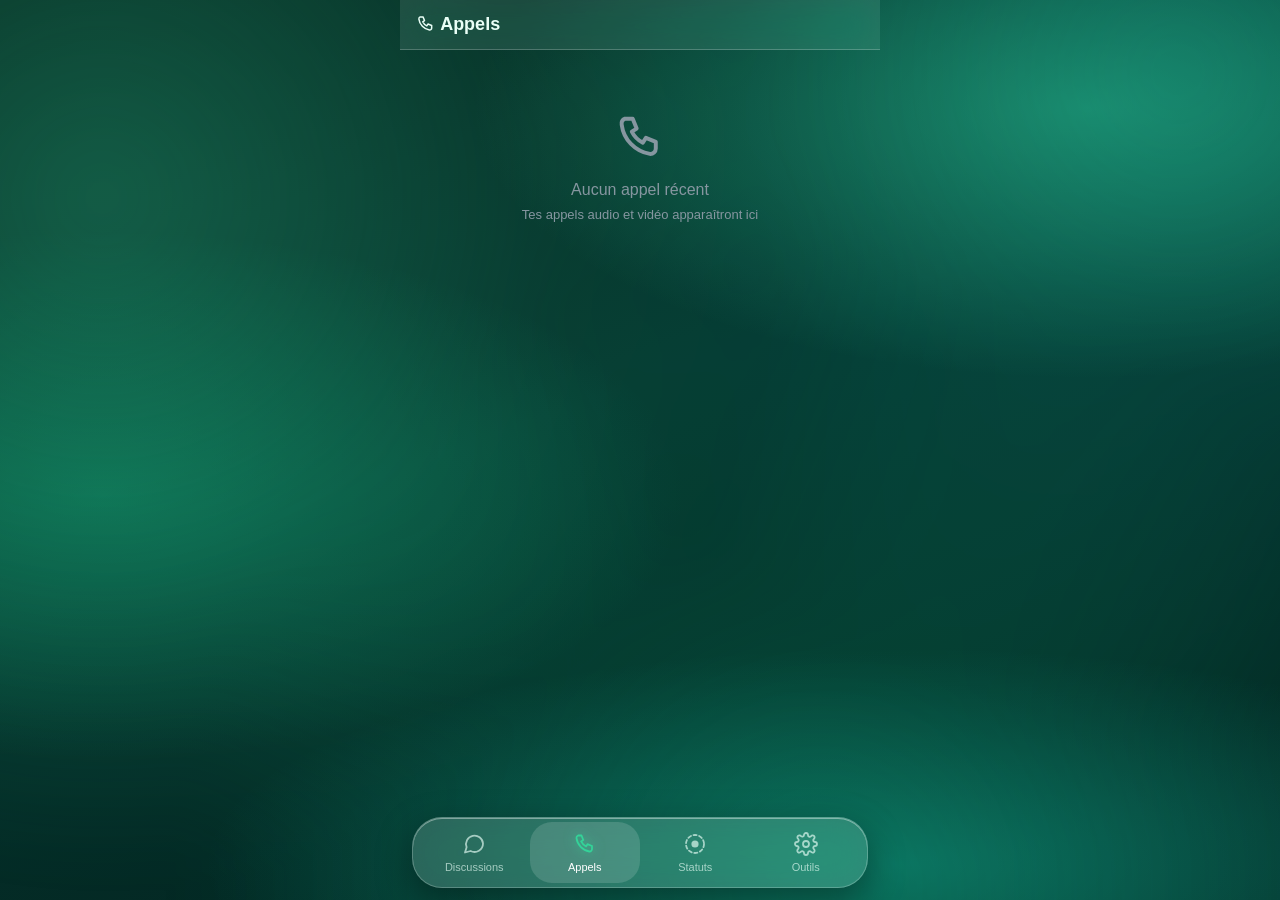
<file: calls.html>
<!DOCTYPE html>
<html lang="fr">
<head>
  <meta charset="UTF-8">
  <meta name="viewport" content="width=device-width, initial-scale=1.0">
  <title>Appels - Link Messenger</title>
  <link rel="stylesheet" href="style.css">
  <link rel="manifest" href="manifest.json">
  <link rel="icon" href="icons/favicon.ico">
  <link rel="apple-touch-icon" href="icons/icon-180.png">
  <meta name="theme-color" content="#008069">
</head>
<body>
 
<div class="app">
 
  <div class="header">
    <div class="header-left">
      <span class="app-name">📞 Appels</span>
    </div>
  </div>
 
  <div class="conversations">
    <div style="text-align:center;padding:60px 20px;color:#8696a0">
      <div style="font-size:48px;margin-bottom:16px">📞</div>
      <p style="font-size:16px;margin-bottom:8px">Aucun appel récent</p>
      <p style="font-size:13px">Tes appels audio et vidéo apparaîtront ici</p>
    </div>
  </div>
 
  <div class="bottom-nav">
    <button class="nav-btn" onclick="window.location.href='home.html'">
      <span>💬</span>
      <span>Discussions</span>
    </button>
    <button class="nav-btn active">
      <span>📞</span>
      <span>Appels</span>
    </button>
    <button class="nav-btn" onclick="window.location.href='status.html'">
      <span>🔵</span>
      <span>Statuts</span>
    </button>
    <button class="nav-btn" onclick="window.location.href='settings.html'">
      <span>⚙️</span>
      <span>Outils</span>
    </button>
  </div>
 
</div>
 
<script>
  if (localStorage.getItem('darkMode') === 'true') {
    document.body.classList.add('dark-mode');
  }
</script>
<script type="module" src="ui.js"></script>
</body>
</html>
</file>
<file: style.css>
* {
  margin: 0;
  padding: 0;
  box-sizing: border-box;
  font-family: 'Segoe UI', sans-serif;
}
 
:root {
  --accent-color: #00a884;
  --msg-font-size: 14px;
}
 
body {
  background: #f0f2f5;
  min-height: 100vh;
  color: #111b21;
}
 
body.dark-mode {
  background: #111b21;
  color: #e9edef;
}
 
/* ÉCONOMIE D'ÉNERGIE : désactive toutes les animations/transitions */
body.power-saver *,
body.power-saver *::before,
body.power-saver *::after {
  animation: none !important;
  transition: none !important;
}
 
/* AUTH */
.auth-container {
  background: #ffffff;
  border-radius: 16px;
  padding: 32px 24px;
  width: 90%;
  max-width: 400px;
  margin: 40px auto;
  box-shadow: 0 8px 32px rgba(0,0,0,0.15);
}
 
body.dark-mode .auth-container {
  background: #202c33;
  box-shadow: 0 8px 32px rgba(0,0,0,0.5);
}
 
.logo {
  text-align: center;
  margin-bottom: 24px;
}
 
.logo h1 {
  color: var(--accent-color);
  font-size: 26px;
}
 
.logo p {
  color: #8696a0;
  font-size: 13px;
  margin-top: 6px;
}
 
.tabs {
  display: flex;
  margin-bottom: 20px;
  border-bottom: 2px solid #e9edef;
}
 
body.dark-mode .tabs {
  border-bottom: 2px solid #2a3942;
}
 
.tab {
  flex: 1;
  padding: 10px;
  border: none;
  background: none;
  font-size: 15px;
  cursor: pointer;
  color: #8696a0;
}
 
.tab.active {
  color: var(--accent-color);
  border-bottom: 2px solid var(--accent-color);
  font-weight: bold;
}
 
input {
  width: 100%;
  padding: 12px;
  margin-bottom: 12px;
  border: 1px solid #e9edef;
  border-radius: 8px;
  font-size: 15px;
  outline: none;
  background: #f0f2f5;
  color: #111b21;
}
 
body.dark-mode input {
  border: 1px solid #2a3942;
  background: #2a3942;
  color: #e9edef;
}
 
input::placeholder {
  color: #8696a0;
}
 
input:focus {
  border-color: var(--accent-color);
}
 
.btn-primary {
  width: 100%;
  padding: 13px;
  background: var(--accent-color);
  color: white;
  border: none;
  border-radius: 8px;
  font-size: 16px;
  cursor: pointer;
  font-weight: bold;
  transition: background 0.2s;
}
 
.btn-primary:hover {
  background: #017561;
}
 
.forgot {
  text-align: center;
  color: var(--accent-color);
  margin-top: 12px;
  cursor: pointer;
  font-size: 13px;
}
 
.error {
  color: #f15c6d;
  text-align: center;
  margin-top: 10px;
  font-size: 13px;
}
 
/* APP HOME */
.app {
  max-width: 480px;
  margin: 0 auto;
  height: 100vh;
  display: flex;
  flex-direction: column;
  background: #f0f2f5;
  position: relative;
}
 
body.dark-mode .app {
  background: #111b21;
}
 
.header {
  display: flex;
  justify-content: space-between;
  align-items: center;
  padding: 14px 16px;
  background: #ffffff;
  position: sticky;
  top: 0;
  z-index: 10;
  box-shadow: 0 1px 4px rgba(0,0,0,0.08);
}
 
body.dark-mode .header {
  background: #202c33;
  box-shadow: none;
}
 
.header-whatsapp {
  background: #008069;
  box-shadow: none;
}
 
body.dark-mode .header-whatsapp {
  background: #008069;
}
 
.header-whatsapp .app-name { color: #ffffff; }
.header-whatsapp .icon-btn { color: #ffffff; }
.header-whatsapp .icon-btn:hover { background: rgba(255,255,255,0.15); }
 
.top-section-bar {
  display: flex;
  background: #008069;
  padding: 0 8px;
}
 
.top-section-btn {
  flex: 1;
  background: none;
  border: none;
  color: rgba(255,255,255,0.7);
  font-size: 13px;
  font-weight: 600;
  padding: 12px 4px;
  cursor: pointer;
  border-bottom: 3px solid transparent;
}
 
.top-section-btn.active {
  color: #ffffff;
  border-bottom: 3px solid #ffffff;
}
 
.header-left {
  display: flex;
  align-items: center;
  gap: 10px;
}
 
.app-logo { font-size: 24px; }
 
.app-name {
  font-size: 18px;
  font-weight: 700;
  color: #111b21;
}
 
body.dark-mode .app-name {
  color: #e9edef;
}
 
.header-right {
  display: flex;
  gap: 8px;
}
 
.icon-btn {
  background: none;
  border: none;
  font-size: 20px;
  cursor: pointer;
  padding: 6px;
  border-radius: 50%;
  transition: background 0.2s;
}
 
.icon-btn:hover { background: #e9edef; }
body.dark-mode .icon-btn:hover { background: #2a3942; }
 
#search-box {
  background: #f0f2f5;
  padding: 12px 16px;
  border-bottom: 1px solid #e9edef;
  animation: slideDown 0.2s ease;
}
 
body.dark-mode #search-box {
  background: #111b21;
  border-bottom: 1px solid #2a3942;
}
 
@keyframes slideDown {
  from { opacity: 0; transform: translateY(-10px); }
  to { opacity: 1; transform: translateY(0); }
}
 
.search-bar {
  display: flex;
  align-items: center;
  background: #e9edef;
  border-radius: 24px;
  padding: 8px 16px;
  gap: 8px;
  margin-bottom: 10px;
}
 
body.dark-mode .search-bar {
  background: #2a3942;
}
 
.search-bar input {
  border: none;
  background: none;
  margin: 0;
  padding: 0;
  color: #111b21;
  font-size: 15px;
  flex: 1;
}
 
body.dark-mode .search-bar input {
  color: #e9edef;
}
 
.search-btn {
  width: 100%;
  padding: 10px;
  background: var(--accent-color);
  color: white;
  border: none;
  border-radius: 8px;
  font-size: 15px;
  cursor: pointer;
  font-weight: bold;
}
 
.user-result {
  margin-top: 10px;
  background: #ffffff;
  border-radius: 12px;
  padding: 12px;
  display: flex;
  justify-content: space-between;
  align-items: center;
  color: #111b21;
}
 
body.dark-mode .user-result {
  background: #202c33;
  color: #e9edef;
}
 
.user-result button {
  background: var(--accent-color);
  color: white;
  border: none;
  border-radius: 8px;
  padding: 8px 12px;
  cursor: pointer;
  font-size: 13px;
}
 
.tabs-bar {
  display: flex;
  padding: 8px 16px;
  gap: 8px;
  background: #f0f2f5;
  overflow-x: auto;
}
 
body.dark-mode .tabs-bar {
  background: #111b21;
}
 
.tabs-bar::-webkit-scrollbar { display: none; }
 
.tab-btn {
  padding: 6px 16px;
  border-radius: 20px;
  border: 1px solid #e9edef;
  background: none;
  color: #8696a0;
  font-size: 13px;
  cursor: pointer;
  white-space: nowrap;
  transition: all 0.2s;
}
 
body.dark-mode .tab-btn {
  border: 1px solid #2a3942;
}
 
.tab-btn.active {
  background: var(--accent-color);
  color: white;
  border-color: var(--accent-color);
}
 
.conversations {
  flex: 1;
  overflow-y: auto;
  padding-bottom: 80px;
}
 
.loading {
  display: flex;
  flex-direction: column;
  align-items: center;
  justify-content: center;
  padding: 40px;
  gap: 12px;
  color: #8696a0;
}
 
.spinner {
  width: 32px;
  height: 32px;
  border: 3px solid #e9edef;
  border-top: 3px solid var(--accent-color);
  border-radius: 50%;
  animation: spin 0.8s linear infinite;
}
 
body.dark-mode .spinner {
  border: 3px solid #2a3942;
  border-top: 3px solid var(--accent-color);
}
 
@keyframes spin { to { transform: rotate(360deg); } }
 
.conv-item {
  display: flex;
  align-items: center;
  padding: 12px 16px;
  cursor: pointer;
  border-bottom: 1px solid #e9edef;
  transition: background 0.15s;
  animation: fadeIn 0.3s ease;
}
 
body.dark-mode .conv-item {
  border-bottom: 1px solid #1f2c33;
}
 
.conv-item:hover { background: #f5f6f6; }
body.dark-mode .conv-item:hover { background: #202c33; }
 
@keyframes fadeIn {
  from { opacity: 0; transform: translateX(-10px); }
  to { opacity: 1; transform: translateX(0); }
}
 
.avatar {
  width: 50px;
  height: 50px;
  border-radius: 50%;
  display: flex;
  align-items: center;
  justify-content: center;
  font-size: 20px;
  font-weight: bold;
  color: white;
  margin-right: 12px;
  flex-shrink: 0;
}
 
.conv-info { flex: 1; min-width: 0; }
 
.conv-top {
  display: flex;
  justify-content: space-between;
  align-items: center;
  margin-bottom: 4px;
}
 
.conv-name {
  font-size: 16px;
  font-weight: 600;
  color: #111b21;
}
 
body.dark-mode .conv-name {
  color: #e9edef;
}
 
.conv-time {
  font-size: 12px;
  color: #8696a0;
}
 
.conv-bottom {
  display: flex;
  justify-content: space-between;
  align-items: center;
}
 
.conv-last-msg {
  font-size: 13px;
  color: #8696a0;
  white-space: nowrap;
  overflow: hidden;
  text-overflow: ellipsis;
  max-width: 220px;
}
 
.badge {
  background: var(--accent-color);
  color: white;
  border-radius: 50%;
  width: 20px;
  height: 20px;
  font-size: 11px;
  display: flex;
  align-items: center;
  justify-content: center;
  font-weight: bold;
}
 
.fab {
  position: fixed;
  bottom: 80px;
  right: 20px;
  width: 56px;
  height: 56px;
  border-radius: 50%;
  background: var(--accent-color);
  color: white;
  border: none;
  font-size: 22px;
  cursor: pointer;
  box-shadow: 0 4px 16px rgba(0,168,132,0.4);
  transition: transform 0.2s;
  z-index: 100;
}
 
.fab:hover { transform: scale(1.1); }
 
/* ANNUAIRE UTILISATEURS */
.directory-overlay {
  position: fixed;
  inset: 0;
  background: rgba(0,0,0,0.5);
  z-index: 1100;
  display: flex;
  align-items: flex-end;
  justify-content: center;
}
 
.directory-box {
  background: #ffffff;
  border-radius: 16px 16px 0 0;
  width: 100%;
  max-width: 480px;
  max-height: 75vh;
  display: flex;
  flex-direction: column;
  animation: slideUpPanel 0.2s ease;
}
 
body.dark-mode .directory-box {
  background: #202c33;
}
 
.directory-header {
  display: flex;
  justify-content: space-between;
  align-items: center;
  padding: 16px;
  font-weight: 600;
  font-size: 16px;
  color: #111b21;
  border-bottom: 1px solid #e9edef;
}
 
body.dark-mode .directory-header {
  color: #e9edef;
  border-bottom: 1px solid #2a3942;
}
 
.directory-close {
  background: none;
  border: none;
  font-size: 18px;
  cursor: pointer;
  color: #54656f;
}
 
body.dark-mode .directory-close { color: #e9edef; }
 
.directory-list {
  overflow-y: auto;
  padding: 8px 0;
}
 
.directory-item {
  display: flex;
  align-items: center;
  gap: 12px;
  padding: 10px 16px;
  cursor: pointer;
}
 
.directory-item:hover { background: #f5f6f6; }
body.dark-mode .directory-item:hover { background: #2a3942; }
 
.directory-item-info { flex: 1; min-width: 0; }
 
.directory-item-name {
  font-size: 15px;
  font-weight: 600;
  color: #111b21;
}
 
body.dark-mode .directory-item-name { color: #e9edef; }
 
.directory-item-status {
  font-size: 12px;
  color: #8696a0;
  white-space: nowrap;
  overflow: hidden;
  text-overflow: ellipsis;
}
 
.directory-item-btn {
  background: var(--accent-color);
  color: white;
  border: none;
  border-radius: 8px;
  padding: 7px 12px;
  font-size: 12px;
  cursor: pointer;
  flex-shrink: 0;
}
 
/* STATUTS - LISTE */
.status-item {
  display: flex;
  align-items: center;
  gap: 12px;
  padding: 12px 16px;
  cursor: pointer;
  border-bottom: 1px solid #e9edef;
}
 
body.dark-mode .status-item {
  border-bottom: 1px solid #1f2c33;
}
 
.status-ring {
  width: 50px;
  height: 50px;
  border-radius: 50%;
  border: 3px solid var(--accent-color);
  display: flex;
  align-items: center;
  justify-content: center;
  flex-shrink: 0;
  padding: 2px;
}
 
.status-ring.seen { border-color: #8696a0; }
 
.status-info { flex: 1; min-width: 0; }
 
.status-username {
  font-size: 15px;
  font-weight: 600;
  color: #111b21;
}
 
body.dark-mode .status-username { color: #e9edef; }
 
.status-meta {
  font-size: 12px;
  color: #8696a0;
}
 
/* COMPOSITEUR DE STATUT */
.status-composer-overlay {
  position: fixed;
  inset: 0;
  background: #f0f2f5;
  z-index: 1300;
  display: flex;
  flex-direction: column;
}
 
body.dark-mode .status-composer-overlay {
  background: #111b21;
}
 
.status-composer-header {
  display: flex;
  align-items: center;
  gap: 16px;
  padding: 14px 16px;
  background: #ffffff;
  color: #111b21;
  font-size: 18px;
  font-weight: 600;
}
 
body.dark-mode .status-composer-header {
  background: #202c33;
  color: #e9edef;
}
 
.status-composer-body {
  flex: 1;
  overflow-y: auto;
  padding: 16px;
  display: flex;
  flex-direction: column;
  gap: 14px;
}
 
.status-mode-tabs {
  display: flex;
  gap: 8px;
  margin-bottom: 6px;
}
 
.status-mode-tab {
  flex: 1;
  padding: 10px;
  border-radius: 8px;
  border: 1px solid #e9edef;
  background: none;
  color: #8696a0;
  font-size: 14px;
  cursor: pointer;
}
 
body.dark-mode .status-mode-tab { border-color: #2a3942; color: #e9edef; }
 
.status-mode-tab.active {
  background: var(--accent-color);
  color: white;
  border-color: var(--accent-color);
}
 
.status-photo-preview {
  width: 100%;
  min-height: 220px;
  border-radius: 12px;
  background: #e9edef;
  display: flex;
  align-items: center;
  justify-content: center;
  overflow: hidden;
}
 
body.dark-mode .status-photo-preview { background: #2a3942; }
 
.status-photo-preview img {
  width: 100%;
  height: 100%;
  object-fit: cover;
}
 
.status-pick-photo-btn {
  background: var(--accent-color);
  color: white;
  border: none;
  border-radius: 8px;
  padding: 12px 20px;
  font-size: 14px;
  cursor: pointer;
}
 
#status-caption {
  width: 100%;
  padding: 12px 14px;
  border-radius: 8px;
  border: none;
  background: #ffffff;
  font-size: 14px;
}
 
body.dark-mode #status-caption { background: #2a3942; color: #e9edef; }
 
#status-text-content {
  width: 100%;
  padding: 16px;
  border-radius: 12px;
  border: none;
  background: var(--accent-color);
  color: white;
  font-size: 18px;
  resize: none;
  font-family: inherit;
}
 
#status-text-content::placeholder { color: rgba(255,255,255,0.7); }
 
/* VISIONNEUSE DE STATUT */
.status-viewer-overlay {
  position: fixed;
  inset: 0;
  background: #000;
  z-index: 1400;
  display: flex;
  align-items: center;
  justify-content: center;
}
 
.status-viewer-box {
  width: 100%;
  max-width: 480px;
  height: 100%;
  display: flex;
  flex-direction: column;
}
 
.status-viewer-header {
  display: flex;
  align-items: center;
  gap: 10px;
  padding: 14px 16px;
  background: rgba(0,0,0,0.4);
  color: white;
  z-index: 2;
}
 
.status-viewer-username { font-weight: 600; font-size: 14px; }
.status-viewer-time { font-size: 12px; color: rgba(255,255,255,0.7); margin-left: auto; }
.status-viewer-header .directory-close { color: white; margin-left: 8px; }
 
.status-viewer-content {
  flex: 1;
  display: flex;
  align-items: center;
  justify-content: center;
  background: #000;
  position: relative;
  overflow: hidden;
}
 
.status-viewer-content img {
  max-width: 100%;
  max-height: 100%;
  object-fit: contain;
}
 
.status-viewer-caption {
  position: absolute;
  bottom: 24px;
  left: 16px;
  right: 16px;
  color: white;
  text-align: center;
  font-size: 15px;
  text-shadow: 0 1px 4px rgba(0,0,0,0.6);
}
 
.status-viewer-text-content {
  width: 100%;
  height: 100%;
  display: flex;
  align-items: center;
  justify-content: center;
  background: var(--accent-color);
  color: white;
  font-size: 22px;
  text-align: center;
  padding: 30px;
  font-weight: 600;
}
 
.bottom-nav {
  position: fixed;
  bottom: 0;
  left: 50%;
  transform: translateX(-50%);
  width: 100%;
  max-width: 480px;
  display: flex;
  background: #ffffff;
  border-top: 1px solid #e9edef;
  z-index: 10;
}
 
body.dark-mode .bottom-nav {
  background: #202c33;
  border-top: 1px solid #2a3942;
}
 
.nav-btn {
  flex: 1;
  display: flex;
  flex-direction: column;
  align-items: center;
  padding: 10px 0;
  background: none;
  border: none;
  color: #8696a0;
  font-size: 11px;
  cursor: pointer;
  gap: 4px;
  transition: color 0.2s;
}
 
.nav-btn span:first-child { font-size: 20px; }
.nav-btn.active { color: var(--accent-color); }
 
/* CHAT PAGE */
.chat-container {
  position: fixed;
  top: 0;
  left: 0;
  right: 0;
  bottom: 0;
  display: flex;
  flex-direction: column;
  background: #efeae2;
  max-width: 480px;
  margin: 0 auto;
}
 
.chat-header {
  display: flex;
  align-items: center;
  padding: 10px 16px;
  background: #075e54;
  gap: 10px;
  flex-shrink: 0;
  box-shadow: 0 1px 4px rgba(0,0,0,0.3);
  position: relative;
}
 
.back-btn {
  background: none;
  border: none;
  color: white;
  font-size: 22px;
  cursor: pointer;
  padding: 4px;
}
 
.chat-avatar-header {
  width: 40px;
  height: 40px;
  border-radius: 50%;
  background: #25d366;
  display: flex;
  align-items: center;
  justify-content: center;
  font-size: 18px;
  font-weight: bold;
  color: white;
  flex-shrink: 0;
}
 
.chat-header-info {
  flex: 1;
}
 
.chat-username {
  font-size: 16px;
  font-weight: 600;
  color: white;
}
 
.chat-status {
  font-size: 12px;
  color: #b2dfdb;
}
 
.chat-header-icons {
  display: flex;
  gap: 4px;
}
 
.chat-icon-btn {
  background: none;
  border: none;
  font-size: 20px;
  cursor: pointer;
  padding: 6px;
  border-radius: 50%;
  transition: background 0.2s;
}
 
.chat-icon-btn:hover { background: rgba(255,255,255,0.1); }
 
.messages-container {
  flex: 1;
  overflow-y: auto;
  padding: 12px 16px;
  display: flex;
  flex-direction: column;
  gap: 4px;
  background-color: #efeae2;
  background-image: url("data:image/svg+xml,%3Csvg width='300' height='300' xmlns='http://www.w3.org/2000/svg'%3E%3Cpath d='M0 0h300v300H0z' fill='%23e5ddd5'/%3E%3Ccircle cx='20' cy='20' r='2' fill='%23d4c5b0' opacity='.3'/%3E%3Ccircle cx='60' cy='40' r='1.5' fill='%23d4c5b0' opacity='.3'/%3E%3C/svg%3E");
}
 
.messages-container::-webkit-scrollbar { width: 4px; }
.messages-container::-webkit-scrollbar-thumb {
  background: #ccc;
  border-radius: 4px;
}
 
.messages-container.wallpaper-dark-solid {
  background-color: #0b141a;
  background-image: none;
}
 
.messages-container.wallpaper-teal {
  background-color: #004d40;
  background-image: none;
}
 
.messages-container.wallpaper-navy {
  background-color: #16213e;
  background-image: none;
}
 
.messages-container.wallpaper-warm {
  background-color: #3e2723;
  background-image: none;
}
 
.message {
  max-width: 75%;
  padding: 6px 10px 8px;
  border-radius: 8px;
  font-size: 14px;
  word-break: break-word;
  position: relative;
  animation: msgIn 0.15s ease;
  box-shadow: 0 1px 2px rgba(0,0,0,0.15);
}
 
@keyframes msgIn {
  from { opacity: 0; transform: scale(0.95); }
  to { opacity: 1; transform: scale(1); }
}
 
.msg-text { line-height: 1.4; font-size: var(--msg-font-size); }
 
.message .time {
  font-size: 11px;
  text-align: right;
  margin-top: 2px;
  opacity: 0.7;
}
 
.msg-check {
  font-size: 11px;
}
 
.message.mine {
  background: #d9fdd3;
  color: #111;
  align-self: flex-end;
  border-radius: 8px 0 8px 8px;
}
 
.message.theirs {
  background: white;
  color: #111;
  align-self: flex-start;
  border-radius: 0 8px 8px 8px;
}
 
.wallpaper-dark-solid .message.theirs,
.wallpaper-teal .message.theirs,
.wallpaper-navy .message.theirs,
.wallpaper-warm .message.theirs {
  background: #2a3942;
  color: #e9edef;
}
 
.wallpaper-dark-solid .message.mine,
.wallpaper-teal .message.mine,
.wallpaper-navy .message.mine,
.wallpaper-warm .message.mine {
  background: #056162;
  color: #e9edef;
}
 
/* BARRE MESSAGE */
.message-input-area {
  display: flex;
  padding: 8px 10px;
  background: #f0f2f5;
  gap: 8px;
  align-items: center;
  flex-shrink: 0;
  border-top: 1px solid #ddd;
}
 
.input-icon-btn {
  background: none;
  border: none;
  font-size: 22px;
  cursor: pointer;
  padding: 4px;
  flex-shrink: 0;
  color: #54656f;
}
 
.message-input-area input {
  flex: 1;
  margin-bottom: 0;
  border-radius: 24px;
  background: white;
  border: none;
  padding: 10px 16px;
  color: #111;
  font-size: 15px;
  box-shadow: 0 1px 3px rgba(0,0,0,0.1);
}
 
.message-input-area input::placeholder { color: #8696a0; }
 
.send-btn {
  background: #075e54;
  color: white;
  border: none;
  border-radius: 50%;
  width: 46px;
  height: 46px;
  font-size: 18px;
  cursor: pointer;
  transition: background 0.2s;
  flex-shrink: 0;
  display: flex;
  align-items: center;
  justify-content: center;
}
 
.send-btn:hover { background: #054d44; }
 
/* PANNEAU TROMBONE */
.attach-panel {
  position: fixed;
  bottom: 68px;
  left: 0;
  right: 0;
  background: #ffffff;
  border-top: 1px solid #e9edef;
  border-radius: 16px 16px 0 0;
  z-index: 999;
  padding: 8px 0 20px;
  box-shadow: 0 -2px 12px rgba(0,0,0,0.15);
  animation: slideUpPanel 0.2s ease;
}
 
body.dark-mode .attach-panel {
  background: #202c33;
  border-top: 1px solid #2a3942;
}
 
@keyframes slideUpPanel {
  from { transform: translateY(20px); opacity: 0; }
  to { transform: translateY(0); opacity: 1; }
}
 
.attach-grip {
  width: 36px;
  height: 4px;
  background: #d1d7db;
  border-radius: 2px;
  margin: 6px auto 14px;
}
 
.attach-grid {
  display: grid;
  grid-template-columns: repeat(4, 1fr);
  gap: 16px 4px;
  padding: 0 12px;
}
 
.attach-item {
  background: none;
  border: none;
  display: flex;
  flex-direction: column;
  align-items: center;
  gap: 8px;
  cursor: pointer;
  font-size: 12px;
  color: #54656f;
}
 
body.dark-mode .attach-item {
  color: #e9edef;
}
 
.attach-icon {
  width: 52px;
  height: 52px;
  border-radius: 50%;
  display: flex;
  align-items: center;
  justify-content: center;
  font-size: 24px;
  color: white;
  transition: transform 0.15s;
}
 
.attach-item:hover .attach-icon { transform: scale(1.08); }
 
.attach-icon.doc { background: #5157ae; }
.attach-icon.gal { background: #4f9ce8; }
.attach-icon.cat { background: #0b8793; }
.attach-icon.qr { background: #ffb13d; }
.attach-icon.loc { background: #28a87d; }
.attach-icon.contact { background: #3b82f6; }
.attach-icon.poll { background: #f0962f; }
.attach-icon.evt { background: #e0526a; }
 
/* MINI MENU CONVERSATION */
.chat-mini-menu {
  position: absolute;
  top: 56px;
  right: 12px;
  background: #ffffff;
  border-radius: 10px;
  box-shadow: 0 2px 12px rgba(0,0,0,0.25);
  z-index: 1500;
  overflow: hidden;
  min-width: 160px;
}
 
body.dark-mode .chat-mini-menu { background: #2a3942; }
 
.chat-mini-menu button {
  display: block;
  width: 100%;
  text-align: left;
  padding: 12px 16px;
  background: none;
  border: none;
  font-size: 14px;
  color: #111b21;
  cursor: pointer;
}
 
body.dark-mode .chat-mini-menu button { color: #e9edef; }
.chat-mini-menu button:hover { background: #f0f2f5; }
body.dark-mode .chat-mini-menu button:hover { background: #1f2c33; }
 
/* MODALE GÉNÉRIQUE */
.modal-overlay {
  position: fixed;
  inset: 0;
  background: rgba(0,0,0,0.5);
  z-index: 1200;
  display: flex;
  align-items: center;
  justify-content: center;
  padding: 20px;
}
 
.modal-box {
  background: #ffffff;
  border-radius: 14px;
  padding: 20px;
  width: 100%;
  max-width: 380px;
  max-height: 80vh;
  overflow-y: auto;
  color: #111b21;
}
 
body.dark-mode .modal-box {
  background: #202c33;
  color: #e9edef;
}
 
.modal-box h3 {
  font-size: 17px;
  margin-bottom: 14px;
}
 
.modal-box input[type="text"],
.modal-box input[type="number"],
.modal-box input[type="date"],
.modal-box input[type="time"],
.modal-box textarea {
  width: 100%;
  padding: 10px 12px;
  margin-bottom: 10px;
  border-radius: 8px;
  border: 1px solid #e9edef;
  background: #f0f2f5;
  color: #111b21;
  font-size: 14px;
}
 
body.dark-mode .modal-box input,
body.dark-mode .modal-box textarea {
  border: 1px solid #2a3942;
  background: #2a3942;
  color: #e9edef;
}
 
.modal-actions {
  display: flex;
  gap: 10px;
  margin-top: 8px;
}
 
.modal-actions button {
  flex: 1;
  padding: 11px;
  border-radius: 8px;
  border: none;
  font-size: 14px;
  font-weight: 600;
  cursor: pointer;
}
 
.modal-btn-primary { background: var(--accent-color); color: white; }
.modal-btn-secondary { background: #e9edef; color: #111b21; }
body.dark-mode .modal-btn-secondary { background: #2a3942; color: #e9edef; }
 
.quick-reply-list {
  display: flex;
  flex-direction: column;
  gap: 8px;
}
 
.quick-reply-item {
  padding: 10px 12px;
  background: #f0f2f5;
  border-radius: 8px;
  cursor: pointer;
  font-size: 14px;
  text-align: left;
  border: none;
  color: #111b21;
}
 
body.dark-mode .quick-reply-item {
  background: #2a3942;
  color: #e9edef;
}
 
.contact-pick-item {
  display: flex;
  align-items: center;
  gap: 10px;
  padding: 10px 6px;
  cursor: pointer;
  border-bottom: 1px solid #e9edef;
}
 
body.dark-mode .contact-pick-item {
  border-bottom: 1px solid #2a3942;
}
 
/* MESSAGES STRUCTURÉS DANS LE CHAT */
.struct-card {
  background: rgba(255,255,255,0.6);
  border-radius: 8px;
  padding: 8px;
  margin-bottom: 4px;
}
 
.struct-card-title {
  font-weight: 700;
  font-size: 14px;
  margin-bottom: 2px;
}
 
.struct-card-sub {
  font-size: 12px;
  opacity: 0.8;
}
 
.poll-option-row {
  display: flex;
  align-items: center;
  justify-content: space-between;
  padding: 6px 8px;
  margin-top: 4px;
  background: rgba(0,0,0,0.05);
  border-radius: 6px;
  cursor: pointer;
  font-size: 13px;
}
 
.poll-option-row.voted { background: rgba(0,168,132,0.25); }
 
.doc-card {
  display: flex;
  align-items: center;
  gap: 10px;
  padding: 6px 4px;
}
 
.doc-card-icon {
  font-size: 28px;
}
 
.location-card {
  display: block;
  text-decoration: none;
  color: inherit;
}
 
/* EMOJI PICKER */
.emoji-picker {
  position: fixed;
  bottom: 68px;
  left: 0;
  right: 0;
  background: #ffffff;
  border-top: 1px solid #e9edef;
  z-index: 999;
  max-height: 250px;
  display: flex;
  flex-direction: column;
}
 
.emoji-categories {
  display: flex;
  padding: 8px;
  gap: 4px;
  border-bottom: 1px solid #e9edef;
  overflow-x: auto;
}
 
.emoji-categories::-webkit-scrollbar { display: none; }
 
.emoji-cat {
  background: none;
  border: none;
  font-size: 22px;
  padding: 6px;
  border-radius: 8px;
  cursor: pointer;
  transition: background 0.2s;
  flex-shrink: 0;
}
 
.emoji-cat.active { background: #e9edef; }
 
.emoji-grid {
  display: flex;
  flex-wrap: wrap;
  padding: 8px;
  gap: 4px;
  overflow-y: auto;
  flex: 1;
}
 
.emoji-btn {
  background: none;
  border: none;
  font-size: 24px;
  padding: 6px;
  border-radius: 8px;
  cursor: pointer;
  transition: background 0.2s;
  width: 42px;
  height: 42px;
  display: flex;
  align-items: center;
  justify-content: center;
}
 
.emoji-btn:hover { background: #e9edef; }
 
/* MESSAGES VOCAUX */
.recording-indicator {
  display: flex;
  align-items: center;
  gap: 10px;
  padding: 10px 16px;
  background: #ffffff;
  border-top: 1px solid #e9edef;
  color: #111b21;
  font-size: 14px;
  flex-shrink: 0;
}
 
.recording-dot {
  width: 12px;
  height: 12px;
  border-radius: 50%;
  background: #f15c6d;
  animation: blink 1s infinite;
}
 
@keyframes blink {
  0%, 100% { opacity: 1; }
  50% { opacity: 0; }
}
 
.recording-indicator button {
  background: none;
  border: none;
  color: #f15c6d;
  font-size: 18px;
  cursor: pointer;
  margin-left: auto;
}
 
.audio-message {
  display: flex;
  align-items: center;
  gap: 8px;
}
 
.audio-message audio {
  max-width: 200px;
  height: 36px;
}
 
/* SETTINGS */
.settings-container {
  max-width: 480px;
  margin: 0 auto;
  min-height: 100vh;
  background: #f0f2f5;
  padding-bottom: 40px;
}
 
body.dark-mode .settings-container {
  background: #111b21;
}
 
/* SOUS-VUES */
.settings-subview {
  min-height: 100vh;
  background: #f0f2f5;
}
 
body.dark-mode .settings-subview {
  background: #111b21;
}
 
/* CATÉGORIES */
.settings-categories {
  display: flex;
  flex-direction: column;
  gap: 2px;
  background: #ffffff;
  margin: 8px 0;
}
 
body.dark-mode .settings-categories { background: #202c33; }
 
.settings-category-item {
  display: flex;
  align-items: center;
  gap: 14px;
  padding: 14px 16px;
  cursor: pointer;
  border-bottom: 1px solid #f0f2f5;
  transition: background 0.15s;
}
 
body.dark-mode .settings-category-item {
  border-bottom: 1px solid #1f2c33;
}
 
.settings-category-item:hover { background: #f5f6f6; }
body.dark-mode .settings-category-item:hover { background: #2a3942; }
 
.cat-icon {
  width: 42px;
  height: 42px;
  border-radius: 10px;
  display: flex;
  align-items: center;
  justify-content: center;
  font-size: 20px;
  flex-shrink: 0;
}
 
.cat-info { flex: 1; min-width: 0; }
 
.cat-title {
  font-size: 15px;
  font-weight: 600;
  color: #111b21;
}
 
body.dark-mode .cat-title { color: #e9edef; }
 
.cat-sub {
  font-size: 12px;
  color: #8696a0;
  margin-top: 2px;
}
 
.cat-arrow {
  font-size: 20px;
  color: #8696a0;
}
 
/* PROFIL CLIQUABLE */
.settings-profile {
  display: flex;
  align-items: center;
  gap: 16px;
  padding: 20px 16px;
  background: #ffffff;
  margin-bottom: 2px;
  cursor: pointer;
}
 
body.dark-mode .settings-profile { background: #202c33; }
 
.settings-header {
  display: flex;
  align-items: center;
  gap: 16px;
  padding: 14px 16px;
  background: #ffffff;
  color: #111b21;
  font-size: 18px;
  font-weight: 600;
  position: sticky;
  top: 0;
  z-index: 10;
}
 
body.dark-mode .settings-header {
  background: #202c33;
  color: #e9edef;
}
 
.settings-profile {
  display: flex;
  align-items: center;
  gap: 16px;
  padding: 20px 16px;
  background: #ffffff;
  margin-bottom: 8px;
}
 
body.dark-mode .settings-profile {
  background: #202c33;
}
 
.profile-avatar {
  width: 64px;
  height: 64px;
  border-radius: 50%;
  background: var(--accent-color);
  display: flex;
  align-items: center;
  justify-content: center;
  font-size: 28px;
  font-weight: bold;
  color: white;
  flex-shrink: 0;
}
 
.profile-name {
  font-size: 18px;
  font-weight: 600;
  color: #111b21;
}
 
body.dark-mode .profile-name {
  color: #e9edef;
}
 
.profile-status {
  font-size: 13px;
  color: #8696a0;
  margin-top: 4px;
}
 
.settings-sections {
  display: flex;
  flex-direction: column;
  gap: 8px;
  padding: 0 0 20px;
}
 
.settings-section {
  background: #ffffff;
  padding: 16px;
  display: flex;
  flex-direction: column;
  gap: 12px;
}
 
body.dark-mode .settings-section {
  background: #202c33;
}
 
.section-title {
  font-size: 14px;
  font-weight: 600;
  color: var(--accent-color);
  margin-bottom: 4px;
}
 
.accordion-section {
  background: #ffffff;
  overflow: hidden;
}
 
body.dark-mode .accordion-section { background: #202c33; }
 
.accordion-header {
  display: flex;
  justify-content: space-between;
  align-items: center;
  padding: 16px;
  cursor: pointer;
  font-size: 14px;
  font-weight: 600;
  color: var(--accent-color);
}
 
.accordion-arrow {
  transition: transform 0.2s;
  color: #8696a0;
  font-size: 12px;
}
 
.accordion-section.open .accordion-arrow {
  transform: rotate(180deg);
}
 
.accordion-body {
  display: none;
  padding: 0 16px 16px;
  flex-direction: column;
  gap: 12px;
}
 
.accordion-section.open .accordion-body {
  display: flex;
}
 
.settings-select {
  width: 100%;
  padding: 10px 12px;
  border-radius: 8px;
  border: 1px solid #e9edef;
  background: #f0f2f5;
  color: #111b21;
  font-size: 14px;
}
 
body.dark-mode .settings-select {
  border-color: #2a3942;
  background: #2a3942;
  color: #e9edef;
}
 
.settings-slider-row {
  display: flex;
  align-items: center;
  gap: 12px;
}
 
.settings-slider-row input[type="range"] {
  flex: 1;
  width: auto;
  margin: 0;
}
 
.accent-color-grid {
  display: grid;
  grid-template-columns: repeat(6, 1fr);
  gap: 8px;
}
 
.accent-swatch {
  width: 100%;
  aspect-ratio: 1;
  border-radius: 50%;
  border: 2px solid transparent;
  cursor: pointer;
}
 
.accent-swatch.selected {
  border-color: #111b21;
}
 
body.dark-mode .accent-swatch.selected {
  border-color: #ffffff;
}
 
.folder-row {
  display: flex;
  justify-content: space-between;
  align-items: center;
  padding: 9px 12px;
  background: #f0f2f5;
  border-radius: 8px;
  font-size: 14px;
}
 
body.dark-mode .folder-row { background: #2a3942; color: #e9edef; }
 
.settings-item {
  display: flex;
  flex-direction: column;
  gap: 6px;
}
 
.settings-item label {
  font-size: 13px;
  color: #8696a0;
}
 
.settings-item input[type="text"],
.settings-item input[type="password"] {
  background: #f0f2f5;
  border: none;
  border-radius: 8px;
  padding: 10px 14px;
  color: #111b21;
  font-size: 15px;
  margin-bottom: 0;
}
 
body.dark-mode .settings-item input[type="text"],
body.dark-mode .settings-item input[type="password"] {
  background: #2a3942;
  color: #e9edef;
}
 
.settings-item input[type="file"] {
  background: none;
  border: none;
  color: #8696a0;
  font-size: 13px;
  padding: 0;
  margin: 0;
}
 
.settings-btn {
  padding: 12px;
  border-radius: 8px;
  border: none;
  background: var(--accent-color);
  color: white;
  font-size: 15px;
  font-weight: 600;
  cursor: pointer;
  transition: background 0.2s;
}
 
.settings-btn:hover { background: #017561; }
 
.settings-btn.danger {
  background: #f15c6d;
}
 
.settings-btn.danger:hover { background: #c0392b; }
 
.toggle-item {
  flex-direction: row !important;
  justify-content: space-between;
  align-items: center;
}
 
.toggle-item span {
  color: #111b21;
  font-size: 15px;
}
 
body.dark-mode .toggle-item span {
  color: #e9edef;
}
 
.toggle {
  position: relative;
  display: inline-block;
  width: 48px;
  height: 26px;
}
 
.toggle input {
  opacity: 0;
  width: 0;
  height: 0;
  margin: 0;
  padding: 0;
}
 
.slider {
  position: absolute;
  cursor: pointer;
  top: 0; left: 0; right: 0; bottom: 0;
  background: #e9edef;
  border-radius: 26px;
  transition: 0.3s;
}
 
body.dark-mode .slider {
  background: #2a3942;
}
 
.slider:before {
  position: absolute;
  content: "";
  height: 20px;
  width: 20px;
  left: 3px;
  bottom: 3px;
  background: white;
  border-radius: 50%;
  transition: 0.3s;
}
 
input:checked + .slider { background: var(--accent-color); }
input:checked + .slider:before { transform: translateX(22px); }
 
.settings-msg {
  text-align: center;
  padding: 12px;
  font-size: 14px;
  font-weight: 600;
}
 
.qr-row {
  display: flex;
  justify-content: space-between;
  align-items: center;
  padding: 9px 12px;
  background: #f0f2f5;
  border-radius: 8px;
  margin-bottom: 6px;
  font-size: 14px;
}
 
body.dark-mode .qr-row { background: #2a3942; color: #e9edef; }
 
.qr-row button {
  background: none;
  border: none;
  cursor: pointer;
  font-size: 14px;
}
 
.group-member-list {
  max-height: 240px;
  overflow-y: auto;
  margin-bottom: 10px;
}
 
.group-member-row {
  display: flex;
  align-items: center;
  gap: 10px;
  padding: 8px 4px;
  font-size: 14px;
  cursor: pointer;
}
 
.group-member-row input { width: auto; margin: 0; }
 
.wallpaper-grid {
  display: grid;
  grid-template-columns: repeat(3, 1fr);
  gap: 10px;
  margin-top: 4px;
}
 
.wallpaper-swatch {
  width: 100%;
  height: 60px;
  border-radius: 10px;
  border: 2px solid transparent;
  cursor: pointer;
  background-size: cover;
  background-position: center;
  transition: border-color 0.2s, transform 0.15s;
}
 
.wallpaper-swatch:hover { transform: scale(1.03); }
 
.wallpaper-swatch.selected {
  border-color: var(--accent-color);
}
 
.wallpaper-swatch.custom-upload {
  background: #2a3942;
  color: #e9edef;
  font-size: 22px;
  display: flex;
  align-items: center;
  justify-content: center;
  border: 2px dashed #8696a0;
}
 
/* PAGE APPEL */
.call-container {
  display: flex;
  flex-direction: column;
  height: 100vh;
  background: #111b21;
  max-width: 480px;
  margin: 0 auto;
}
 
.call-header {
  display: flex;
  align-items: center;
  gap: 16px;
  padding: 20px 16px;
  background: #202c33;
}
 
.call-avatar {
  width: 56px;
  height: 56px;
  border-radius: 50%;
  background: var(--accent-color);
  display: flex;
  align-items: center;
  justify-content: center;
  font-size: 24px;
  font-weight: bold;
  color: white;
  flex-shrink: 0;
}
 
.call-info { flex: 1; }
 
.call-username {
  font-size: 18px;
  font-weight: 600;
  color: #e9edef;
}
 
.call-status {
  font-size: 13px;
  color: var(--accent-color);
  margin-top: 4px;
}
 
.call-video-area {
  flex: 1;
  background: #0b141a;
  overflow: hidden;
}
 
.call-controls {
  display: flex;
  justify-content: center;
  align-items: center;
  gap: 24px;
  padding: 24px 16px;
  background: #202c33;
}
 
.call-btn {
  width: 60px;
  height: 60px;
  border-radius: 50%;
  border: none;
  font-size: 24px;
  cursor: pointer;
  display: flex;
  align-items: center;
  justify-content: center;
  transition: transform 0.2s;
}
 
.call-btn:hover { transform: scale(1.1); }
.mute-btn { background: #2a3942; }
 
.end-btn {
  background: #f15c6d;
  width: 70px;
  height: 70px;
  font-size: 28px;
}
 
.video-btn { background: #2a3942; }
 
/* =====================================================
   THÈME VERRE (GLASS) - aurore verte
   ===================================================== */
:root {
  --glass-bg: rgba(255,255,255,0.10);
  --glass-bg-strong: rgba(255,255,255,0.16);
  --glass-border: rgba(255,255,255,0.22);
  --glass-blur: blur(18px) saturate(140%);
  --text-main: #eafff7;
  --text-muted: rgba(234,255,247,0.65);
}
 
body, body.dark-mode {
  min-height: 100vh;
  color: var(--text-main);
  background-color: #03201b;
  background-image:
    radial-gradient(ellipse 80% 50% at 85% 12%, rgba(52,211,153,0.50), transparent 60%),
    radial-gradient(ellipse 70% 45% at 8% 55%, rgba(16,185,129,0.38), transparent 65%),
    radial-gradient(ellipse 90% 40% at 70% 96%, rgba(20,184,166,0.42), transparent 60%),
    linear-gradient(160deg, #021a16 0%, #04302a 45%, #03221e 100%);
  background-attachment: fixed;
  background-repeat: no-repeat;
}
 
body.dark-mode {
  background-image:
    radial-gradient(ellipse 80% 50% at 85% 12%, rgba(52,211,153,0.28), transparent 60%),
    radial-gradient(ellipse 70% 45% at 8% 55%, rgba(16,185,129,0.20), transparent 65%),
    radial-gradient(ellipse 90% 40% at 70% 96%, rgba(20,184,166,0.24), transparent 60%),
    linear-gradient(160deg, #010d0b 0%, #02201b 45%, #010f0d 100%);
}
 
body .app,
body.dark-mode .app,
body .settings-container,
body.dark-mode .settings-container,
body .settings-subview,
body.dark-mode .settings-subview,
body .settings-sections,
body.dark-mode .settings-sections,
body .chat-container,
body.dark-mode .chat-container,
body .conversations,
body.dark-mode .conversations,
body .messages-container,
body.dark-mode .messages-container {
  background-color: transparent;
}
 
body .messages-container,
body.dark-mode .messages-container {
  background-image: none;
}
 
body .settings-section,
body.dark-mode .settings-section,
body .settings-categories,
body.dark-mode .settings-categories,
body .accordion-section,
body.dark-mode .accordion-section,
body .settings-profile,
body.dark-mode .settings-profile,
body .modal-box,
body.dark-mode .modal-box,
body .directory-box,
body.dark-mode .directory-box,
body .attach-panel,
body.dark-mode .attach-panel,
body .chat-mini-menu,
body.dark-mode .chat-mini-menu,
body .user-result,
body.dark-mode .user-result,
body .auth-container,
body.dark-mode .auth-container,
body .emoji-picker,
body.dark-mode .emoji-picker {
  background: var(--glass-bg);
  border: 1px solid var(--glass-border);
  -webkit-backdrop-filter: var(--glass-blur);
  backdrop-filter: var(--glass-blur);
  box-shadow: 0 8px 28px rgba(0,0,0,0.25);
  color: var(--text-main);
}
 
body .settings-section,
body.dark-mode .settings-section,
body .accordion-section,
body.dark-mode .accordion-section {
  margin: 0 12px;
  border-radius: 18px;
}
 
body .settings-categories,
body.dark-mode .settings-categories {
  margin: 10px 12px;
  border-radius: 20px;
  overflow: hidden;
  gap: 0;
}
 
body .settings-profile,
body.dark-mode .settings-profile {
  margin: 10px 12px;
  border-radius: 20px;
}
 
body .modal-box,
body.dark-mode .modal-box {
  border-radius: 22px;
}
 
body .directory-box,
body.dark-mode .directory-box,
body .attach-panel,
body.dark-mode .attach-panel {
  border-radius: 22px 22px 0 0;
}
 
body .user-result,
body.dark-mode .user-result,
body .chat-mini-menu,
body.dark-mode .chat-mini-menu {
  border-radius: 14px;
}
 
body .header,
body.dark-mode .header,
body .header-whatsapp,
body.dark-mode .header-whatsapp,
body .top-section-bar,
body.dark-mode .top-section-bar,
body .tabs-bar,
body.dark-mode .tabs-bar,
body #search-box,
body.dark-mode #search-box,
body .settings-header,
body.dark-mode .settings-header,
body .chat-header,
body.dark-mode .chat-header,
body .status-composer-header,
body.dark-mode .status-composer-header {
  background: var(--glass-bg);
  border-bottom: 1px solid var(--glass-border);
  -webkit-backdrop-filter: var(--glass-blur);
  backdrop-filter: var(--glass-blur);
  box-shadow: none;
  color: var(--text-main);
}
 
body .chat-header,
body.dark-mode .chat-header {
  background: rgba(0,128,105,0.40);
}
 
body .bottom-nav,
body.dark-mode .bottom-nav,
body .message-input-area,
body.dark-mode .message-input-area,
body .recording-indicator,
body.dark-mode .recording-indicator {
  background: var(--glass-bg-strong);
  border-top: 1px solid var(--glass-border);
  -webkit-backdrop-filter: var(--glass-blur);
  backdrop-filter: var(--glass-blur);
  color: var(--text-main);
}
 
body .status-composer-overlay,
body.dark-mode .status-composer-overlay {
  background: rgba(2,26,22,0.94);
  -webkit-backdrop-filter: var(--glass-blur);
  backdrop-filter: var(--glass-blur);
}
 
body .conv-item,
body.dark-mode .conv-item,
body .settings-category-item,
body.dark-mode .settings-category-item,
body .status-item,
body.dark-mode .status-item,
body .contact-pick-item,
body.dark-mode .contact-pick-item {
  border-bottom: 1px solid rgba(255,255,255,0.08);
  background: transparent;
}
 
body .conv-item:hover,
body.dark-mode .conv-item:hover,
body .settings-category-item:hover,
body.dark-mode .settings-category-item:hover,
body .directory-item:hover,
body.dark-mode .directory-item:hover {
  background: var(--glass-bg);
}
 
body .qr-row,
body.dark-mode .qr-row,
body .folder-row,
body.dark-mode .folder-row,
body .quick-reply-item,
body.dark-mode .quick-reply-item,
body .group-member-row,
body.dark-mode .group-member-row,
body .poll-option-row,
body.dark-mode .poll-option-row,
body .struct-card,
body.dark-mode .struct-card {
  background: var(--glass-bg-strong);
  color: var(--text-main);
}
 
body .app-name,
body.dark-mode .app-name,
body .conv-name,
body.dark-mode .conv-name,
body .directory-item-name,
body.dark-mode .directory-item-name,
body .directory-header,
body.dark-mode .directory-header,
body .status-username,
body.dark-mode .status-username,
body .cat-title,
body.dark-mode .cat-title,
body .profile-name,
body.dark-mode .profile-name,
body .toggle-item span,
body.dark-mode .toggle-item span,
body .attach-item,
body.dark-mode .attach-item,
body .chat-mini-menu button,
body.dark-mode .chat-mini-menu button,
body .modal-box h3,
body.dark-mode .modal-box h3,
body .settings-header,
body.dark-mode .settings-header,
body .accordion-header,
body.dark-mode .accordion-header {
  color: var(--text-main);
}
 
body .conv-time,
body.dark-mode .conv-time,
body .conv-last-msg,
body.dark-mode .conv-last-msg,
body .cat-sub,
body.dark-mode .cat-sub,
body .profile-status,
body.dark-mode .profile-status,
body .status-meta,
body.dark-mode .status-meta,
body .directory-item-status,
body.dark-mode .directory-item-status,
body .settings-item label,
body.dark-mode .settings-item label,
body .nav-btn,
body.dark-mode .nav-btn,
body .tab-btn,
body.dark-mode .tab-btn,
body .message .time,
body.dark-mode .message .time,
body .cat-arrow,
body.dark-mode .cat-arrow,
body .directory-close,
body.dark-mode .directory-close {
  color: var(--text-muted);
}
 
.nav-btn.active, .tab-btn.active { color: #ffffff; }
 
body input[type="text"],
body.dark-mode input[type="text"],
body input[type="email"],
body.dark-mode input[type="email"],
body input[type="password"],
body.dark-mode input[type="password"],
body input[type="number"],
body.dark-mode input[type="number"],
body input[type="date"],
body.dark-mode input[type="date"],
body input[type="time"],
body.dark-mode input[type="time"],
body textarea,
body.dark-mode textarea,
body select,
body.dark-mode select {
  background: rgba(255,255,255,0.12) !important;
  color: var(--text-main) !important;
  border: 1px solid rgba(255,255,255,0.25) !important;
  -webkit-backdrop-filter: blur(8px);
  backdrop-filter: blur(8px);
}
 
::placeholder { color: rgba(234,255,247,0.5) !important; }
select option { color: #111b21; }
 
body .search-bar,
body.dark-mode .search-bar,
body .settings-select,
body.dark-mode .settings-select {
  background: rgba(255,255,255,0.12) !important;
  border: 1px solid rgba(255,255,255,0.25);
  color: var(--text-main) !important;
}
 
body .search-bar input[type="text"],
body.dark-mode .search-bar input[type="text"] {
  background: transparent !important;
  border: none !important;
}
 
.toggle input { border: none !important; background: transparent !important; }
 
body .message-input-area input[type="text"],
body.dark-mode .message-input-area input[type="text"] {
  border-radius: 24px;
}
 
body .message.theirs,
body.dark-mode .message.theirs {
  background: rgba(255,255,255,0.14);
  color: var(--text-main);
  -webkit-backdrop-filter: blur(10px);
  backdrop-filter: blur(10px);
  border: 1px solid rgba(255,255,255,0.12);
}
 
body .message.mine,
body.dark-mode .message.mine {
  background: rgba(0,168,132,0.62);
  color: #ffffff;
  border: 1px solid rgba(255,255,255,0.18);
}
 
body .modal-btn-secondary,
body.dark-mode .modal-btn-secondary {
  background: rgba(255,255,255,0.15);
  color: var(--text-main);
}
 
body .status-photo-preview,
body.dark-mode .status-photo-preview {
  background: rgba(255,255,255,0.10);
}
 
.accent-swatch.selected { border-color: #ffffff; }
.msg-emoji-only { font-size: 44px; line-height: 1.1; }
 
 
/* ===== PAGE DE CONNEXION ===== */
.login-wrap {
  max-width: 420px;
  margin: 0 auto;
  padding: 48px 22px 40px;
  display: flex;
  flex-direction: column;
  align-items: center;
  text-align: center;
}
 
.login-logo { width: 120px; height: 100px; margin-bottom: 10px; filter: drop-shadow(0 6px 18px rgba(52,211,153,0.45)); }
 
.login-title { font-size: 34px; font-weight: 700; color: #ffffff; letter-spacing: -0.5px; }
 
.login-sub { font-size: 15px; color: var(--text-muted); margin: 6px 0 26px; }
 
.glass-card {
  width: 100%;
  padding: 22px 18px 18px;
  border-radius: 28px;
  background: var(--glass-bg);
  border: 1px solid var(--glass-border);
  -webkit-backdrop-filter: var(--glass-blur);
  backdrop-filter: var(--glass-blur);
  box-shadow: 0 12px 40px rgba(0,0,0,0.35);
}
 
.glass-field {
  display: flex;
  align-items: center;
  gap: 12px;
  padding: 10px 14px;
  margin-bottom: 14px;
  border-radius: 16px;
  background: rgba(255,255,255,0.14);
  border: 1px solid rgba(255,255,255,0.22);
  text-align: left;
}
 
.field-icon { font-size: 20px; flex-shrink: 0; }
.field-body { flex: 1; min-width: 0; }
.field-body label { display: block; font-size: 13px; font-weight: 600; color: #ffffff; margin-bottom: 2px; }
 
body .glass-field input[type="text"],
body .glass-field input[type="email"],
body .glass-field input[type="password"],
body.dark-mode .glass-field input[type="text"],
body.dark-mode .glass-field input[type="email"],
body.dark-mode .glass-field input[type="password"] {
  background: transparent !important;
  border: none !important;
  padding: 0;
  margin: 0;
  font-size: 15px;
  outline: none;
  -webkit-backdrop-filter: none;
  backdrop-filter: none;
}
 
.eye-btn { background: none; border: none; font-size: 20px; cursor: pointer; flex-shrink: 0; opacity: 0.8; }
 
.btn-login {
  width: 100%;
  padding: 15px;
  margin-top: 4px;
  border: none;
  border-radius: 16px;
  background: linear-gradient(180deg, #16c172, #0e9f5b);
  color: #ffffff;
  font-size: 18px;
  font-weight: 700;
  cursor: pointer;
  box-shadow: 0 6px 18px rgba(14,159,91,0.45);
}
 
.glass-card .forgot { color: #6ee7b7; margin-top: 16px; font-size: 15px; }
.glass-card .error { color: #fda4af; }
 
.login-or {
  display: flex;
  align-items: center;
  gap: 12px;
  width: 100%;
  margin: 24px 0 16px;
  color: var(--text-muted);
  font-size: 14px;
}
.login-or::before, .login-or::after { content: ""; flex: 1; height: 1px; background: rgba(255,255,255,0.2); }
 
.social-row { width: 100%; display: flex; justify-content: center; }
 
.social-btn {
  display: flex;
  align-items: center;
  justify-content: center;
  gap: 10px;
  width: 70%;
  padding: 13px;
  border-radius: 16px;
  background: var(--glass-bg-strong);
  border: 1px solid var(--glass-border);
  -webkit-backdrop-filter: var(--glass-blur);
  backdrop-filter: var(--glass-blur);
  color: #ffffff;
  font-size: 16px;
  font-weight: 600;
  cursor: pointer;
}
 
.g-mark { font-size: 22px; font-weight: 800; font-family: Arial, sans-serif; }
 
.login-switch { margin-top: 28px; font-size: 15px; color: #ffffff; }
 
.login-switch-link {
  display: inline-block;
  margin-top: 6px;
  font-size: 19px;
  font-weight: 600;
  color: #6ee7b7;
  border-bottom: 2px solid #6ee7b7;
  cursor: pointer;
}
 
/* =====================================================
   DYNAMISME : mouvement fluide inspiré de iOS « Liquid Glass »
   ===================================================== */
:root {
  --spring: cubic-bezier(.34, 1.56, .64, 1);
  --ease-ios: cubic-bezier(.32, .72, 0, 1);
  --dyn: 1;
  --bubble-radius: 12px;
  --msg-font-family: 'Segoe UI', sans-serif;
}
 
/* Transition entre les pages (navigateurs récents) */
@view-transition { navigation: auto; }
::view-transition-old(root) { animation: lmVtOut calc(.28s * var(--dyn)) var(--ease-ios) both; }
::view-transition-new(root) { animation: lmVtIn calc(.4s * var(--dyn)) var(--ease-ios) both; }
@keyframes lmVtOut { to { opacity: 0; transform: translateX(-10px) scale(.975); } }
@keyframes lmVtIn { from { opacity: 0; transform: translateX(24px) scale(.985); } }
html.dyn-off::view-transition-group(*),
html.dyn-off::view-transition-old(*),
html.dyn-off::view-transition-new(*) { animation: none !important; }
 
/* Aurore vivante en arrière-plan */
body::before {
  content: "";
  position: fixed;
  inset: -20%;
  z-index: -1;
  pointer-events: none;
  background:
    radial-gradient(circle at 20% 30%, rgba(52,211,153,.34), transparent 40%),
    radial-gradient(circle at 80% 20%, rgba(20,184,166,.28), transparent 38%),
    radial-gradient(circle at 60% 85%, rgba(16,185,129,.26), transparent 42%);
  filter: blur(30px);
  animation: lmAurora calc(26s / var(--dyn)) ease-in-out infinite alternate;
  will-change: transform;
}
@keyframes lmAurora {
  from { transform: translate3d(-3%, -2%, 0) rotate(0deg) scale(1); }
  to { transform: translate3d(4%, 3%, 0) rotate(8deg) scale(1.12); }
}
html.dyn-off body::before { animation: none; }
 
/* Réaction au toucher avec effet de ressort */
 
body :is(button, .nav-btn, .settings-category-item, .conv-item, .status-item, .directory-item),
body.dark-mode :is(button, .nav-btn, .settings-category-item, .conv-item, .status-item, .directory-item) {
  -webkit-tap-highlight-color: transparent;
  transition: transform .4s var(--spring), background-color .2s ease, opacity .2s ease, color .2s ease, box-shadow .2s ease;
}
 
body :is(button, .settings-category-item, .conv-item, .status-item, .directory-item):active,
body.dark-mode :is(button, .settings-category-item, .conv-item, .status-item, .directory-item):active {
  transform: scale(.96);
  transition-duration: .12s;
}
html.dyn-off body :is(button, .settings-category-item, .conv-item, .status-item, .directory-item):active { transform: none; }
 
/* Verre liquide : flou plus profond et reflet sur le bord */
body .settings-section,
body.dark-mode .settings-section,
body .settings-categories,
body.dark-mode .settings-categories,
body .accordion-section,
body.dark-mode .accordion-section,
body .settings-profile,
body.dark-mode .settings-profile,
body .modal-box,
body.dark-mode .modal-box,
body .directory-box,
body.dark-mode .directory-box,
body .attach-panel,
body.dark-mode .attach-panel,
body .glass-card,
body.dark-mode .glass-card,
body .user-result,
body.dark-mode .user-result,
body .chat-mini-menu,
body.dark-mode .chat-mini-menu,
body .announce-banner,
body.dark-mode .announce-banner {
  -webkit-backdrop-filter: blur(26px) saturate(180%);
  backdrop-filter: blur(26px) saturate(180%);
  box-shadow: inset 0 1px 0 rgba(255,255,255,.38), inset 0 -1px 0 rgba(255,255,255,.06), 0 10px 32px rgba(0,0,0,.28);
}
 
 
/* Barre du bas flottante en forme de pastille */
body .bottom-nav,
body.dark-mode .bottom-nav {
  bottom: 12px;
  width: calc(100% - 24px);
  max-width: 456px;
  border: 1px solid var(--glass-border);
  border-radius: 30px;
  padding: 4px 6px;
  box-shadow: inset 0 1px 0 rgba(255,255,255,.4), 0 12px 36px rgba(0,0,0,.4);
}
body .nav-btn.active,
body.dark-mode .nav-btn.active {
  background: rgba(255,255,255,.14);
  border-radius: 22px;
}
.fab { bottom: 96px; }
.conversations { padding-bottom: 96px; }
 
 
/* Bulles : apparition à ressort uniquement pour le dernier message */
body .message,
body.dark-mode .message { animation: none; }
.messages-container .message:last-child { animation: lmBubble calc(.45s * var(--dyn)) var(--spring) both; }
@keyframes lmBubble { from { opacity: 0; transform: scale(.85) translateY(10px); } to { opacity: 1; transform: none; } }
html.dyn-off .messages-container .message:last-child { animation: none; }
 
body .message.mine, body.dark-mode .message.mine { border-radius: var(--bubble-radius) 3px var(--bubble-radius) var(--bubble-radius); }
body .message.theirs, body.dark-mode .message.theirs { border-radius: 3px var(--bubble-radius) var(--bubble-radius) var(--bubble-radius); }
body .msg-text { font-family: var(--msg-font-family); }
 
body.compact .message { padding: 4px 9px 6px; }
body.compact .messages-container { gap: 2px; }
body.compact .conv-item { padding-top: 8px; padding-bottom: 8px; }
body.hide-badges .badge { display: none; }
 
/* Feuilles et fenêtres : entrée en douceur */
.modal-box { animation: lmSheet calc(.5s * var(--dyn)) var(--spring) both; }
.directory-box, .attach-panel { animation: lmSheetUp calc(.5s * var(--dyn)) var(--ease-ios) both; }
.settings-subview { animation: lmSlideIn calc(.42s * var(--dyn)) var(--ease-ios) both; }
@keyframes lmSheet { from { opacity: 0; transform: translateY(24px) scale(.95); } to { opacity: 1; transform: none; } }
@keyframes lmSheetUp { from { opacity: 0; transform: translateY(40px); } to { opacity: 1; transform: none; } }
@keyframes lmSlideIn { from { opacity: 0; transform: translateX(28px); } to { opacity: 1; transform: none; } }
html.dyn-off .modal-box, html.dyn-off .directory-box, html.dyn-off .attach-panel, html.dyn-off .settings-subview { animation: none; }
 
/* Interrupteurs façon iOS */
 
body .toggle,
body.dark-mode .toggle { width: 51px; height: 31px; }
 
body .slider,
body.dark-mode .slider { border-radius: 31px; background: rgba(120,120,128,.4); transition: background .3s ease; }
 
body .slider:before,
body.dark-mode .slider:before { width: 27px; height: 27px; left: 2px; bottom: 2px; box-shadow: 0 3px 8px rgba(0,0,0,.3); transition: transform .4s var(--spring), width .2s ease; }
 
body .toggle:active .slider:before,
body.dark-mode .toggle:active .slider:before { width: 33px; }
 
body input:checked + .slider,
body.dark-mode input:checked + .slider { background: var(--accent-color); }
 
body input:checked + .slider:before,
body.dark-mode input:checked + .slider:before { transform: translateX(20px); }
 
body .toggle:active input:checked + .slider:before,
body.dark-mode .toggle:active input:checked + .slider:before { transform: translateX(14px); }
 
 
/* Messages d'état en pastille flottante (comme la Dynamic Island) */
.settings-msg:not(:empty) {
  position: fixed;
  top: 14px;
  left: 50%;
  transform: translateX(-50%);
  z-index: 5000;
  max-width: calc(100% - 32px);
  padding: 11px 20px;
  border-radius: 999px;
  background: rgba(8,40,33,.85);
  border: 1px solid var(--glass-border);
  -webkit-backdrop-filter: blur(20px);
  backdrop-filter: blur(20px);
  box-shadow: 0 10px 30px rgba(0,0,0,.4);
  animation: lmIsland calc(.55s * var(--dyn)) var(--spring) both;
}
@keyframes lmIsland { from { opacity: 0; transform: translate(-50%, -26px) scale(.8); } to { opacity: 1; transform: translate(-50%, 0) scale(1); } }
 
/* Annonce de l'administrateur */
.announce-banner {
  display: flex;
  align-items: flex-start;
  gap: 10px;
  margin: 8px 12px;
  padding: 12px 14px;
  border-radius: 18px;
  font-size: 14px;
  line-height: 1.4;
  color: #ffffff;
  background: linear-gradient(135deg, rgba(52,211,153,.28), rgba(20,184,166,.18));
  border: 1px solid var(--glass-border);
  animation: lmSheet calc(.5s * var(--dyn)) var(--spring) both;
}
.announce-banner b { display: block; font-size: 13px; margin-bottom: 3px; }
.announce-banner button { background: none; border: none; color: #fff; font-size: 16px; cursor: pointer; opacity: .8; }
 
/* Pas d'animation en économie d'énergie */
body.power-saver::before { animation: none !important; }
 
 
/* Carte de recommandation croisée Link <-> NOVA */
.promo-card { flex-direction: column; align-items: stretch; }
.promo-actions { display: flex; gap: 8px; margin-top: 10px; }
.promo-btn { padding: 8px 14px; border-radius: 12px; border: 1px solid var(--glass-border); background: var(--glass-bg-strong); color: #fff; font-size: 13px; font-weight: 600; cursor: pointer; }
.promo-btn.promo-primary { background: var(--accent-color); border-color: transparent; }
</file>
